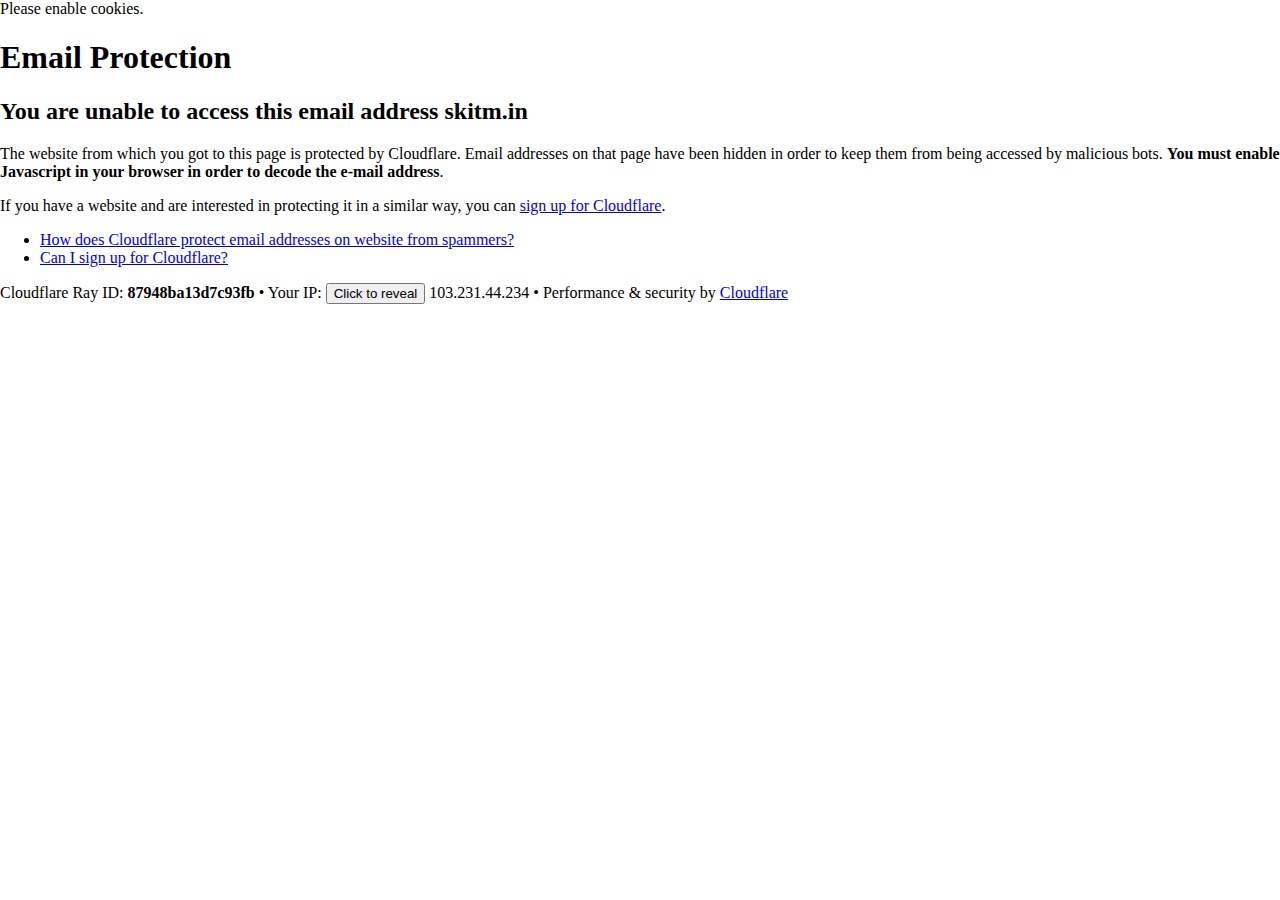
<file: cdn-cgi/l/email-protection.html>
<!DOCTYPE html>
<!--[if lt IE 7]> <html class="no-js ie6 oldie" lang="en-US"> <![endif]-->
<!--[if IE 7]>    <html class="no-js ie7 oldie" lang="en-US"> <![endif]-->
<!--[if IE 8]>    <html class="no-js ie8 oldie" lang="en-US"> <![endif]-->
<!--[if gt IE 8]><!--> <html class="no-js" lang="en-US"> <!--<![endif]-->

<!-- Mirrored from tsl.skitm.in/cdn-cgi/l/email-protection by HTTrack Website Copier/3.x [XR&CO'2014], Wed, 24 Apr 2024 07:59:24 GMT -->
<!-- Added by HTTrack --><meta http-equiv="content-type" content="text/html;charset=UTF-8" /><!-- /Added by HTTrack -->
<head>
<title>Email Protection | Cloudflare</title>
<meta charset="UTF-8" />
<meta http-equiv="Content-Type" content="text/html; charset=UTF-8" />
<meta http-equiv="X-UA-Compatible" content="IE=Edge" />
<meta name="robots" content="noindex, nofollow" />
<meta name="viewport" content="width=device-width,initial-scale=1" />
<link rel="stylesheet" id="cf_styles-css" href="https://tsl.skitm.in/cdn-cgi/styles/cf.errors.css" />
<!--[if lt IE 9]><link rel="stylesheet" id='cf_styles-ie-css' href="/cdn-cgi/styles/cf.errors.ie.css" /><![endif]-->
<style>body{margin:0;padding:0}</style>


<!--[if gte IE 10]><!-->
<script>
  if (!navigator.cookieEnabled) {
    window.addEventListener('DOMContentLoaded', function () {
      var cookieEl = document.getElementById('cookie-alert');
      cookieEl.style.display = 'block';
    })
  }
</script>
<!--<![endif]-->


</head>
<body>
  <div id="cf-wrapper">
    <div class="cf-alert cf-alert-error cf-cookie-error" id="cookie-alert" data-translate="enable_cookies">Please enable cookies.</div>
    <div id="cf-error-details" class="cf-error-details-wrapper">
      <div class="cf-wrapper cf-header cf-error-overview">
        <h1 data-translate="block_headline">Email Protection</h1>
        <h2 class="cf-subheadline"><span data-translate="unable_to_access">You are unable to access this email address</span> skitm.in</h2>
      </div><!-- /.header -->

      <div class="cf-section cf-wrapper">
        <div class="cf-columns two">
          <div class="cf-column">
            <p>The website from which you got to this page is protected by Cloudflare. Email addresses on that page have been hidden in order to keep them from being accessed by malicious bots. <strong>You must enable Javascript in your browser in order to decode the e-mail address</strong>.</p>
            <p>If you have a website and are interested in protecting it in a similar way, you can <a rel="noopener noreferrer" href="https://www.cloudflare.com/sign-up?utm_source=email_protection">sign up for Cloudflare</a>.</p>
          </div>

          <div class="cf-column">
            <div class="grid_4">
              <div class="rail">
                  <div class="panel">
                      <ul class="nobullets">
                        <li><a rel="noopener noreferrer" class="modal-link-faq" href="https://support.cloudflare.com/hc/en-us/articles/200170016-What-is-Email-Address-Obfuscation-">How does Cloudflare protect email addresses on website from spammers?</a></li>
                        <li><a rel="noopener noreferrer" class="modal-link-faq" href="https://support.cloudflare.com/hc/en-us/categories/200275218-Getting-Started">Can I sign up for Cloudflare?</a></li>
                    </ul>
                </div>
              </div>
            </div>
          </div>
        </div>
      </div><!-- /.section -->

      <div class="cf-error-footer cf-wrapper w-240 lg:w-full py-10 sm:py-4 sm:px-8 mx-auto text-center sm:text-left border-solid border-0 border-t border-gray-300">
  <p class="text-13">
    <span class="cf-footer-item sm:block sm:mb-1">Cloudflare Ray ID: <strong class="font-semibold">87948ba13d7c93fb</strong></span>
    <span class="cf-footer-separator sm:hidden">&bull;</span>
    <span id="cf-footer-item-ip" class="cf-footer-item hidden sm:block sm:mb-1">
      Your IP:
      <button type="button" id="cf-footer-ip-reveal" class="cf-footer-ip-reveal-btn">Click to reveal</button>
      <span class="hidden" id="cf-footer-ip">103.231.44.234</span>
      <span class="cf-footer-separator sm:hidden">&bull;</span>
    </span>
    <span class="cf-footer-item sm:block sm:mb-1"><span>Performance &amp; security by</span> <a rel="noopener noreferrer" href="https://www.cloudflare.com/5xx-error-landing" id="brand_link" target="_blank">Cloudflare</a></span>
    
  </p>
  <script>(function(){function d(){var b=a.getElementById("cf-footer-item-ip"),c=a.getElementById("cf-footer-ip-reveal");b&&"classList"in b&&(b.classList.remove("hidden"),c.addEventListener("click",function(){c.classList.add("hidden");a.getElementById("cf-footer-ip").classList.remove("hidden")}))}var a=document;document.addEventListener&&a.addEventListener("DOMContentLoaded",d)})();</script>
</div><!-- /.error-footer -->


    </div><!-- /#cf-error-details -->
  </div><!-- /#cf-wrapper -->

  <script>
  window._cf_translation = {};
  
  
</script>

</body>

<!-- Mirrored from tsl.skitm.in/cdn-cgi/l/email-protection by HTTrack Website Copier/3.x [XR&CO'2014], Wed, 24 Apr 2024 07:59:24 GMT -->
</html>
</file>
